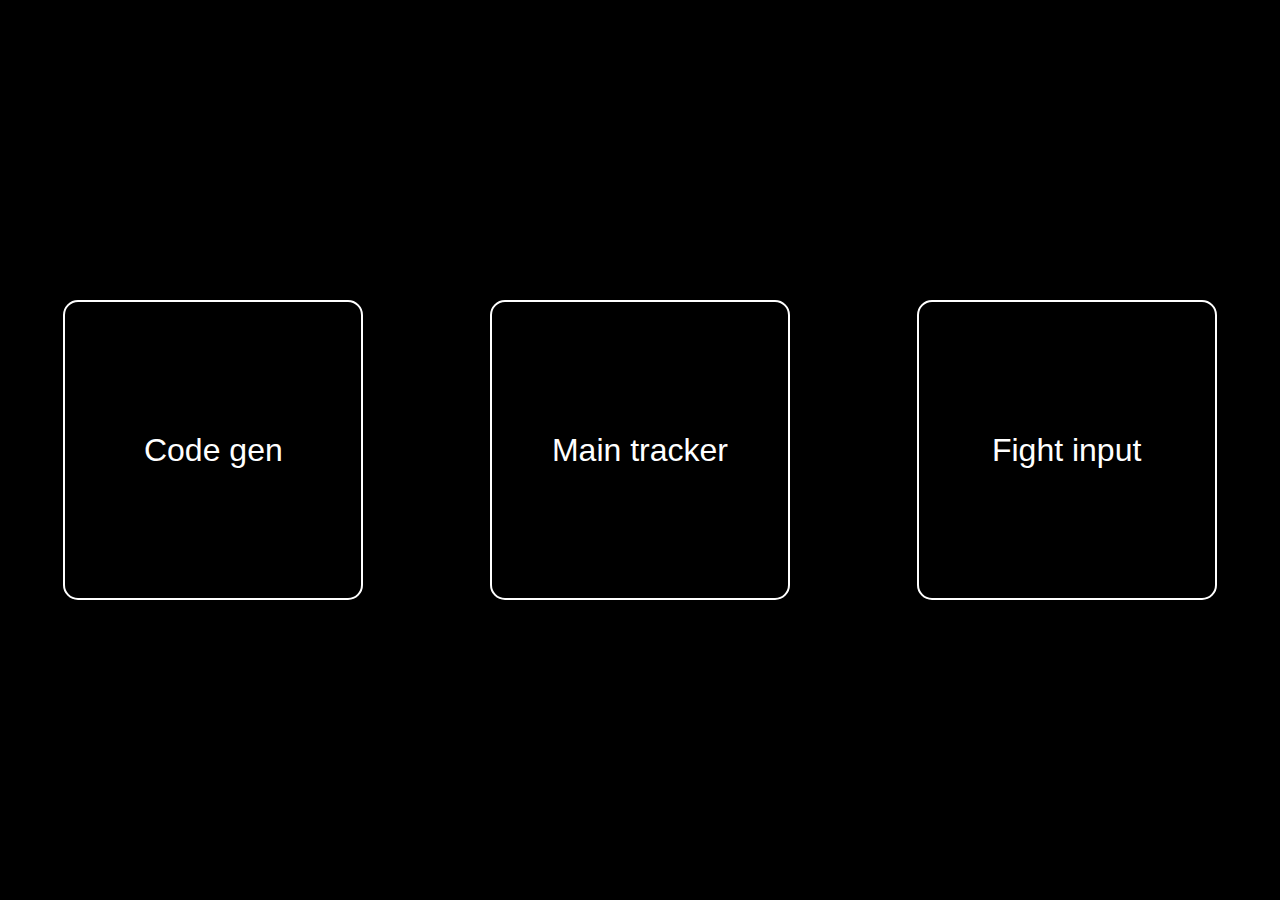
<file: index.html>
<!DOCTYPE html>
<html lang="en">
<head>
  <meta charset="UTF-8">
  <meta name="viewport" content="width=device-width, initial-scale=1.0">
  <link rel="stylesheet" href="styles.css">
  <title>Campaign Tracker</title>
</head>
<body>
  <main>
    <div id="container">
      <a href="code-gen/code-gen.html">
        <button class="select-btn">Code gen</button>
      </a>
      <a href="main-tracker/main-tracker.html">
        <button class="select-btn">Main tracker</button>
      </a>
      <a href="fight-input/fight-input.html">
        <button class="select-btn">Fight input</button>
      </a>
    </div>
  </main>
</body>
</html>
</file>
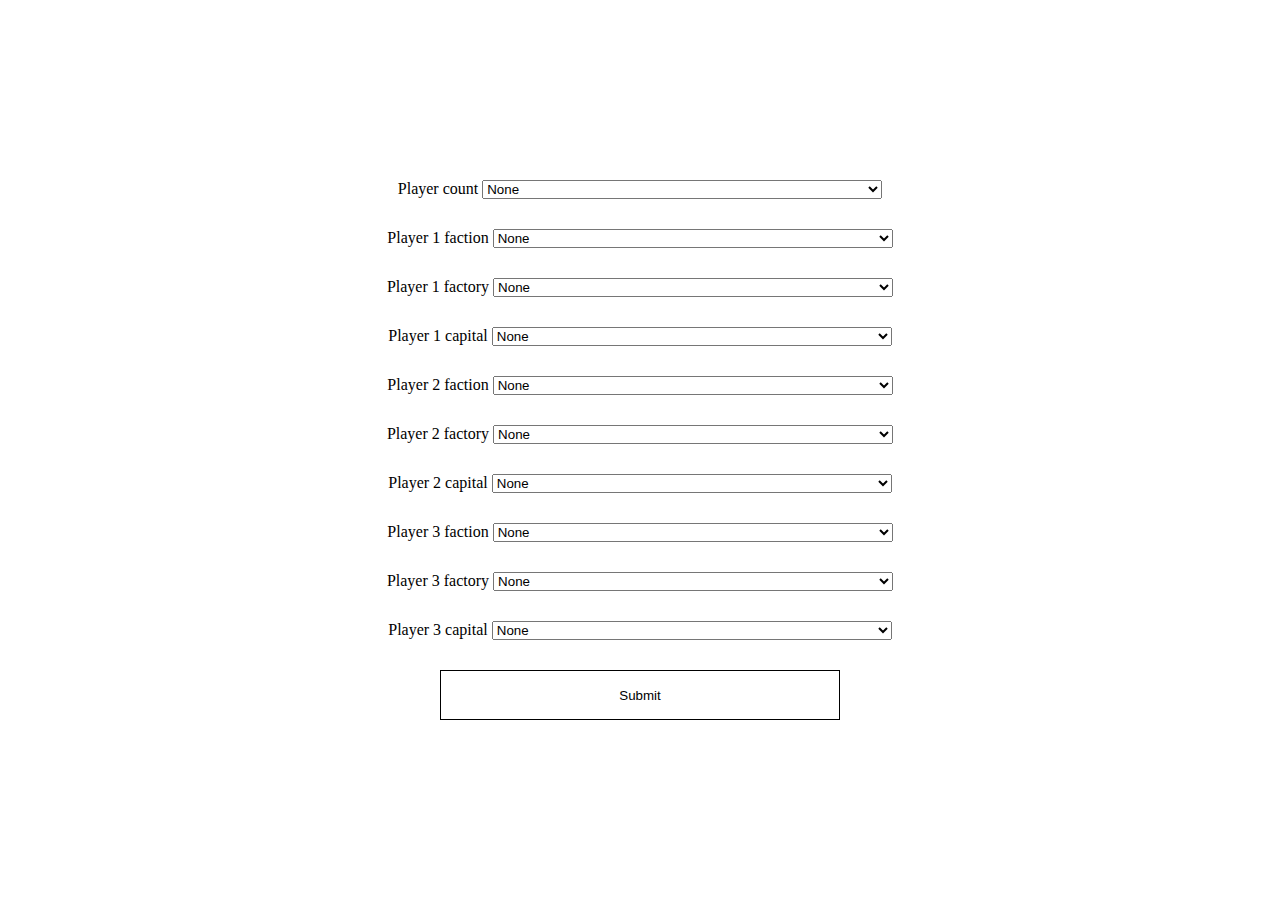
<file: code-gen/code-gen.html>
<!DOCTYPE html>
<html lang="en">
<head>
  <meta charset="UTF-8">
  <meta name="viewport" content="width=device-width, initial-scale=1.0">
  <title>Campaign Code Generator</title>
  <link rel="stylesheet" href="code-gen.css">
  <script defer src="script.js"></script>
</head>
<body>
  <main>
    <div id="container">
    <div>
      <label for="player-count-input">Player count</label>
      <select name="player-count-input" id="player-count-input">
        <option value="none">None</option>
        <option value="2">2</option>
        <option value="3">3</option>
      </select>
    </div>
    <div>
      <label for="player-one-faction">Player 1 faction</label>
      <select name="player-one-faction" id="player-one-faction">
        <option value="none">None</option>
        <option value="republic">Republic</option>
        <option value="separatist">Separatist</option>
        <option value="rebel">Rebel</option>
        <option value="empire">Empire</option>
        <option value="fo">First Order</option>
        <option value="resistance">Resistance</option>
        <option value="scum">Scum</option>
      </select>
    </div>
    <div>
      <label for="player-one-factory-select">Player 1 factory</label>
      <select name="player-one-factory-select" id="player-one-factory-select">
          <option value="none">None</option>
        <option value="Abregado">Abregado</option>
        <option value="Ahch-to">Ahch-To</option>
        <option value="Alderaan">Alderaan</option>
        <option value="Aldhani">Aldhani</option>
        <option value="Batuu">Batuu</option>
        <option value="Bespin">Bespin</option>
        <option value="Bogano">Bogano</option>
        <option value="Bonadan">Bonadan</option>
        <option value="Bothawui">Bothawui</option>
        <option value="Cantonica">Cantonica</option>
        <option value="Cato Neimoidia">Cato Neimoidia</option>
        <option value="Chandrila">Chandrila</option>
        <option value="Corellia">Corellia</option>
        <option value="Coruscant">Coruscant</option>
        <option value="Crait">Crait</option>
        <option value="Csilla">Csilla</option>
        <option value="Dagobah">Dagobah</option>
        <option value="Dantooine">Dantooine</option>
        <option value="Dathomir">Dathomir</option>
        <option value="Dorin">Dorin</option>
        <option value="Dosuun">Dosuun</option>
        <option value="D'Qar">D'Qar</option>
        <option value="Eadu">Eadu</option>
        <option value="Endor">Endor</option>
        <option value="Eriadu">Eriadu</option>
        <option value="Exegol">Exegol</option>
        <option value="Felucia">Felucia</option>
        <option value="Fondor">Fondor</option>
        <option value="Geonosis">Geonosis</option>
        <option value="Glee Anselm">Glee Anselm</option>
        <option value="Hosnian Prime">Hosnian Prime</option>
        <option value="Hoth">Hoth</option>
        <option value="Ilum">Ilum</option>
        <option value="Iridonia">Iridonia</option>
        <option value="Jakku">Jakku</option>
        <option value="Jedha">Jedha</option>
        <option value="Kamino">Kamino</option>
        <option value="Kafrene">Kafrene</option>
        <option value="Kashyyk">Kashyyk</option>
        <option value="Kessel">Kessel</option>
        <option value="Kijimi">Kijimi</option>
        <option value="Klatooine">Klatooine</option>
        <option value="Koboh">Koboh</option>
        <option value="Korriban">Korriban</option>
        <option value="Kuat">Kuat</option>
        <option value="Lah'mu">Lah'mu</option>
        <option value="Lothal">Lothal</option>
        <option value="Malachor">Malachor</option>
        <option value="Malastare">Malastare</option>
        <option value="Manaan">Manaan</option>
        <option value="Mandalore">Mandalore</option>
        <option value="Mantooine">Mantooine</option>
        <option value="Mimban">Mimban</option>
        <option value="Mon Cala">Mon Cala</option>
        <option value="Mortis">Mortis</option>
        <option value="Morlana">Morlana</option>
        <option value="Mustafar">Mustafar</option>
        <option value="Mygeeto">Mygeeto</option>
        <option value="Naboo">Naboo</option>
        <option value="Nal Hutta">Nal Hutta</option>
        <option value="Narkina">Narkina</option>
        <option value="Nevarro">Nevarro</option>
        <option value="Numidian Prime">Numidian Prime</option>
        <option value="Oba Diah">Oba Diah</option>
        <option value="Onderon">Onderon</option>
        <option value="Ord Janon">Ord Janon</option>
        <option value="Ord Mantell">Ord Mantell</option>
        <option value="Rakata">Rakata</option>
        <option value="Rishi">Rishi</option>
        <option value="Rodia">Rodia</option>
        <option value="Ryloth">Ryloth</option>
        <option value="Savareen">Savareen</option>
        <option value="Scarif">Scarif</option>
        <option value="Seswenna">Seswenna</option>
        <option value="Sullust">Sullust</option>
        <option value="Takodana">Takodana</option>
        <option value="Taris">Taris</option>
        <option value="Tatooine">Tatooine</option>
        <option value="Telos">Telos</option>
        <option value="Terminus">Terminus</option>
        <option value="Teth">Teth</option>
        <option value="Thyferra">Thyferra</option>
        <option value="Toydaria">Toydaria</option>
        <option value="Tython">Tython</option>
        <option value="Utapau">Utapau</option>
        <option value="Vandor">Vandor</option>
        <option value="Vodran">Vodran</option>
        <option value="Yavin">Yavin</option>
        <option value="Zeffo">Zeffo</option>
      </select>
    </div>
    <div>
      <label for="player-one-capital-select">Player 1 capital</label>
      <select name="player-one-capital-select" id="player-one-capital-select">
          <option value="none">None</option>
        <option value="Abregado">Abregado</option>
        <option value="Ahch-to">Ahch-To</option>
        <option value="Alderaan">Alderaan</option>
        <option value="Aldhani">Aldhani</option>
        <option value="Batuu">Batuu</option>
        <option value="Bespin">Bespin</option>
        <option value="Bogano">Bogano</option>
        <option value="Bonadan">Bonadan</option>
        <option value="Bothawui">Bothawui</option>
        <option value="Cantonica">Cantonica</option>
        <option value="Cato Neimoidia">Cato Neimoidia</option>
        <option value="Chandrila">Chandrila</option>
        <option value="Corellia">Corellia</option>
        <option value="Coruscant">Coruscant</option>
        <option value="Crait">Crait</option>
        <option value="Csilla">Csilla</option>
        <option value="Dagobah">Dagobah</option>
        <option value="Dantooine">Dantooine</option>
        <option value="Dathomir">Dathomir</option>
        <option value="Dorin">Dorin</option>
        <option value="Dosuun">Dosuun</option>
        <option value="D'Qar">D'Qar</option>
        <option value="Eadu">Eadu</option>
        <option value="Endor">Endor</option>
        <option value="Eriadu">Eriadu</option>
        <option value="Exegol">Exegol</option>
        <option value="Felucia">Felucia</option>
        <option value="Fondor">Fondor</option>
        <option value="Geonosis">Geonosis</option>
        <option value="Glee Anselm">Glee Anselm</option>
        <option value="Hosnian Prime">Hosnian Prime</option>
        <option value="Hoth">Hoth</option>
        <option value="Ilum">Ilum</option>
        <option value="Iridonia">Iridonia</option>
        <option value="Jakku">Jakku</option>
        <option value="Jedha">Jedha</option>
        <option value="Kamino">Kamino</option>
        <option value="Kafrene">Kafrene</option>
        <option value="Kashyyk">Kashyyk</option>
        <option value="Kessel">Kessel</option>
        <option value="Kijimi">Kijimi</option>
        <option value="Klatooine">Klatooine</option>
        <option value="Koboh">Koboh</option>
        <option value="Korriban">Korriban</option>
        <option value="Kuat">Kuat</option>
        <option value="Lah'mu">Lahmu</option>
        <option value="Lothal">Lothal</option>
        <option value="Malachor">Malachor</option>
        <option value="Malastare">Malastare</option>
        <option value="Manaan">Manaan</option>
        <option value="Mandalore">Mandalore</option>
        <option value="Mantooine">Mantooine</option>
        <option value="Mimban">Mimban</option>
        <option value="Mon Cala">Mon Cala</option>
        <option value="Mortis">Mortis</option>
        <option value="Morlana">Morlana</option>
        <option value="Mustafar">Mustafar</option>
        <option value="Mygeeto">Mygeeto</option>
        <option value="Naboo">Naboo</option>
        <option value="Nal Hutta">Nal Hutta</option>
        <option value="Narkina">Narkina</option>
        <option value="Nevarro">Nevarro</option>
        <option value="Numidian Prime">Numidian Prime</option>
        <option value="Oba Diah">Oba Diah</option>
        <option value="Onderon">Onderon</option>
        <option value="Ord Janon">Ord Janon</option>
        <option value="Ord Mantell">Ord Mantell</option>
        <option value="Rakata">Rakata</option>
        <option value="Rishi">Rishi</option>
        <option value="Rodia">Rodia</option>
        <option value="Ryloth">Ryloth</option>
        <option value="Savareen">Savareen</option>
        <option value="Scarif">Scarif</option>
        <option value="Seswenna">Seswenna</option>
        <option value="Sullust">Sullust</option>
        <option value="Takodana">Takodana</option>
        <option value="Taris">Taris</option>
        <option value="Tatooine">Tatooine</option>
        <option value="Telos">Telos</option>
        <option value="Terminus">Terminus</option>
        <option value="Teth">Teth</option>
        <option value="Thyferra">Thyferra</option>
        <option value="Toydaria">Toydaria</option>
        <option value="Tython">Tython</option>
        <option value="Utapau">Utapau</option>
        <option value="Vandor">Vandor</option>
        <option value="Vodran">Vodran</option>
        <option value="Yavin">Yavin</option>
        <option value="Zeffo">Zeffo</option>
      </select>
    </div>
    <div>
      <label for="player-two-faction">Player 2 faction</label>
      <select name="player-two-faction" id="player-two-faction">
          <option value="none">None</option>
          <option value="republic">Republic</option>
          <option value="separatist">Separatist</option>
          <option value="rebel">Rebel</option>
          <option value="empire">Empire</option>
          <option value="fo">First Order</option>
          <option value="resistance">Resistance</option>
          <option value="scum">Scum</option>
      </select>
    </div>
    <div>
      <label for="player-two-factory-select">Player 2 factory</label>
      <select name="player-two-factory-select" id="player-two-factory-select">
          <option value="none">None</option>
          <option value="Abregado">Abregado</option>
          <option value="Ahch-To">Ahch-To</option>
          <option value="Alderaan">Alderaan</option>
          <option value="Aldhani">Aldhani</option>
          <option value="Batuu">Batuu</option>
          <option value="Bespin">Bespin</option>
          <option value="Bogano">Bogano</option>
          <option value="Bonadan">Bonadan</option>
          <option value="Bothawui">Bothawui</option>
          <option value="Cantonica">Cantonica</option>
          <option value="Cato Neimoidia">Cato Neimoidia</option>
          <option value="Chandrila">Chandrila</option>
          <option value="Corellia">Corellia</option>
          <option value="Coruscant">Coruscant</option>
          <option value="Crait">Crait</option>
          <option value="Csilla">Csilla</option>
          <option value="Dagobah">Dagobah</option>
          <option value="Dantooine">Dantooine</option>
          <option value="Dathomir">Dathomir</option>
          <option value="Dorin">Dorin</option>
          <option value="Dosuun">Dosuun</option>
          <option value="D'Qar">D'Qar</option>
          <option value="Eadu">Eadu</option>
          <option value="Endor">Endor</option>
          <option value="Eriadu">Eriadu</option>
          <option value="Exegol">Exegol</option>
          <option value="Felucia">Felucia</option>
          <option value="Fondor">Fondor</option>
          <option value="Geonosis">Geonosis</option>
          <option value="Glee Anselm">Glee Anselm</option>
          <option value="Hosnian Prime">Hosnian Prime</option>
          <option value="Hoth">Hoth</option>
          <option value="Ilum">Ilum</option>
          <option value="Iridonia">Iridonia</option>
          <option value="Jakku">Jakku</option>
          <option value="Jedha">Jedha</option>
          <option value="Kamino">Kamino</option>
          <option value="Kafrene">Kafrene</option>
          <option value="Kashyyk">Kashyyk</option>
          <option value="Kessel">Kessel</option>
          <option value="Kijimi">Kijimi</option>
          <option value="Klatooine">Klatooine</option>
          <option value="Koboh">Koboh</option>
          <option value="Korriban">Korriban</option>
          <option value="Kuat">Kuat</option>
          <option value="Lah'mu">Lah'mu</option>
          <option value="Lothal">Lothal</option>
          <option value="Malachor">Malachor</option>
          <option value="Malastare">Malastare</option>
          <option value="Manaan">Manaan</option>
          <option value="Mandalore">Mandalore</option>
          <option value="Mantooine">Mantooine</option>
          <option value="Mimban">Mimban</option>
          <option value="Mon Cala">Mon Cala</option>
          <option value="Mortis">Mortis</option>
          <option value="Morlana">Morlana</option>
          <option value="Mustafar">Mustafar</option>
          <option value="Mygeeto">Mygeeto</option>
          <option value="Naboo">Naboo</option>
          <option value="Nal Hutta">Nal Hutta</option>
          <option value="Narkina">Narkina</option>
          <option value="Nevarro">Nevarro</option>
          <option value="Numidian Prime">Numidian Prime</option>
          <option value="Oba Diah">Oba Diah</option>
          <option value="Onderon">Onderon</option>
          <option value="Ord Janon">Ord Janon</option>
          <option value="Ord Mantell">Ord Mantell</option>
          <option value="Rakata">Rakata</option>
          <option value="Rishi">Rishi</option>
          <option value="Rodia">Rodia</option>
          <option value="Ryloth">Ryloth</option>
          <option value="Savareen">Savareen</option>
          <option value="Scarif">Scarif</option>
          <option value="Seswenna">Seswenna</option>
          <option value="Sullust">Sullust</option>
          <option value="Takodana">Takodana</option>
          <option value="Taris">Taris</option>
          <option value="Tatooine">Tatooine</option>
          <option value="Telos">Telos</option>
          <option value="Terminus">Terminus</option>
          <option value="Teth">Teth</option>
          <option value="Thyferra">Thyferra</option>
          <option value="Toydaria">Toydaria</option>
          <option value="Tython">Tython</option>
          <option value="Utapau">Utapau</option>
          <option value="Vandor">Vandor</option>
          <option value="Vodran">Vodran</option>
          <option value="Yavin">Yavin</option>
          <option value="Zeffo">Zeffo</option>
      </select>
    </div>
    <div>
      <label for="player-two-capital-select">Player 2 capital</label>
      <select name="player-two-capital-select" id="player-two-capital-select">
            <option value="none">None</option>
          <option value="Abregado">Abregado</option>
          <option value="Ahch-To">Ahch-To</option>
          <option value="Alderaan">Alderaan</option>
          <option value="Aldhani">Aldhani</option>
          <option value="Batuu">Batuu</option>
          <option value="Bespin">Bespin</option>
          <option value="Bogano">Bogano</option>
          <option value="Bonadan">Bonadan</option>
          <option value="Bothawui">Bothawui</option>
          <option value="Cantonica">Cantonica</option>
          <option value="Cato Neimoidia">Cato Neimoidia</option>
          <option value="Chandrila">Chandrila</option>
          <option value="Corellia">Corellia</option>
          <option value="Coruscant">Coruscant</option>
          <option value="Crait">Crait</option>
          <option value="Csilla">Csilla</option>
          <option value="Dagobah">Dagobah</option>
          <option value="Dantooine">Dantooine</option>
          <option value="Dathomir">Dathomir</option>
          <option value="Dorin">Dorin</option>
          <option value="Dosuun">Dosuun</option>
          <option value="D'Qar">D'Qar</option>
          <option value="Eadu">Eadu</option>
          <option value="Endor">Endor</option>
          <option value="Eriadu">Eriadu</option>
          <option value="Exegol">Exegol</option>
          <option value="Felucia">Felucia</option>
          <option value="Fondor">Fondor</option>
          <option value="Geonosis">Geonosis</option>
          <option value="Glee Anselm">Glee Anselm</option>
          <option value="Hosnian Prime">Hosnian Prime</option>
          <option value="Hoth">Hoth</option>
          <option value="Ilum">Ilum</option>
          <option value="Iridonia">Iridonia</option>
          <option value="Jakku">Jakku</option>
          <option value="Jedha">Jedha</option>
          <option value="Kamino">Kamino</option>
          <option value="Kafrene">Kafrene</option>
          <option value="Kashyyk">Kashyyk</option>
          <option value="Kessel">Kessel</option>
          <option value="Kijimi">Kijimi</option>
          <option value="Klatooine">Klatooine</option>
          <option value="Koboh">Koboh</option>
          <option value="Korriban">Korriban</option>
          <option value="Kuat">Kuat</option>
          <option value="Lah'mu">Lahmu</option>
          <option value="Lothal">Lothal</option>
          <option value="Malachor">Malachor</option>
          <option value="Malastare">Malastare</option>
          <option value="Manaan">Manaan</option>
          <option value="Mandalore">Mandalore</option>
          <option value="Mantooine">Mantooine</option>
          <option value="Mimban">Mimban</option>
          <option value="Mon Cala">Mon Cala</option>
          <option value="Mortis">Mortis</option>
          <option value="Morlana">Morlana</option>
          <option value="Mustafar">Mustafar</option>
          <option value="Mygeeto">Mygeeto</option>
          <option value="Naboo">Naboo</option>
          <option value="Nal Hutta">Nal Hutta</option>
          <option value="Narkina">Narkina</option>
          <option value="Nevarro">Nevarro</option>
          <option value="Numidian Prime">Numidian Prime</option>
          <option value="Oba Diah">Oba Diah</option>
          <option value="Onderon">Onderon</option>
          <option value="Ord Janon">Ord Janon</option>
          <option value="Ord Mantell">Ord Mantell</option>
          <option value="Rakata">Rakata</option>
          <option value="Rishi">Rishi</option>
          <option value="Rodia">Rodia</option>
          <option value="Ryloth">Ryloth</option>
          <option value="Savareen">Savareen</option>
          <option value="Scarif">Scarif</option>
          <option value="Seswenna">Seswenna</option>
          <option value="Sullust">Sullust</option>
          <option value="Takodana">Takodana</option>
          <option value="Taris">Taris</option>
          <option value="Tatooine">Tatooine</option>
          <option value="Telos">Telos</option>
          <option value="Terminus">Terminus</option>
          <option value="Teth">Teth</option>
          <option value="Thyferra">Thyferra</option>
          <option value="Toydaria">Toydaria</option>
          <option value="Tython">Tython</option>
          <option value="Utapau">Utapau</option>
          <option value="Vandor">Vandor</option>
          <option value="Vodran">Vodran</option>
          <option value="Yavin">Yavin</option>
          <option value="Zeffo">Zeffo</option>
      </select>
    </div>
    <div>
      <label for="player-three-faction">Player 3 faction</label>
      <select name="player-three-faction" id="player-three-faction">
            <option value="none">None</option>
            <option value="republic">Republic</option>
            <option value="separatist">Separatist</option>
            <option value="rebel">Rebel</option>
            <option value="empire">Empire</option>
            <option value="fo">First Order</option>
            <option value="resistance">Resistance</option>
            <option value="scum">Scum</option>
      </select>
    </div>
    <div>
      <label for="player-three-factory-select">Player 3 factory</label>
      <select name="player-three-factory-select" id="player-three-factory-select">
              <option value="none">None</option>
            <option value="Abregado">Abregado</option>
            <option value="Ahch-To">Ahch-To</option>
            <option value="Alderaan">Alderaan</option>
            <option value="Aldhani">Aldhani</option>
            <option value="Batuu">Batuu</option>
            <option value="Bespin">Bespin</option>
            <option value="Bogano">Bogano</option>
            <option value="Bonadan">Bonadan</option>
            <option value="Bothawui">Bothawui</option>
            <option value="Cantonica">Cantonica</option>
            <option value="Cato Neimoidia">Cato Neimoidia</option>
            <option value="Chandrila">Chandrila</option>
            <option value="Corellia">Corellia</option>
            <option value="Coruscant">Coruscant</option>
            <option value="Crait">Crait</option>
            <option value="Csilla">Csilla</option>
            <option value="Dagobah">Dagobah</option>
            <option value="Dantooine">Dantooine</option>
            <option value="Dathomir">Dathomir</option>
            <option value="Dorin">Dorin</option>
            <option value="Dosuun">Dosuun</option>
            <option value="D'Qar">D'Qar</option>
            <option value="Eadu">Eadu</option>
            <option value="Endor">Endor</option>
            <option value="Eriadu">Eriadu</option>
            <option value="Exegol">Exegol</option>
            <option value="Felucia">Felucia</option>
            <option value="Fondor">Fondor</option>
            <option value="Geonosis">Geonosis</option>
            <option value="Glee Anselm">Glee Anselm</option>
            <option value="Hosnian Prime">Hosnian Prime</option>
            <option value="Hoth">Hoth</option>
            <option value="Ilum">Ilum</option>
            <option value="Iridonia">Iridonia</option>
            <option value="Jakku">Jakku</option>
            <option value="Jedha">Jedha</option>
            <option value="Kamino">Kamino</option>
            <option value="Kafrene">Kafrene</option>
            <option value="Kashyyk">Kashyyk</option>
            <option value="Kessel">Kessel</option>
            <option value="Kijimi">Kijimi</option>
            <option value="Klatooine">Klatooine</option>
            <option value="Koboh">Koboh</option>
            <option value="Korriban">Korriban</option>
            <option value="Kuat">Kuat</option>
            <option value="Lah'mu">Lahmu</option>
            <option value="Lothal">Lothal</option>
            <option value="Malachor">Malachor</option>
            <option value="Malastare">Malastare</option>
            <option value="Manaan">Manaan</option>
            <option value="Mandalore">Mandalore</option>
            <option value="Mantooine">Mantooine</option>
            <option value="Mimban">Mimban</option>
            <option value="Mon Cala">Mon Cala</option>
            <option value="Mortis">Mortis</option>
            <option value="Morlana">Morlana</option>
            <option value="Mustafar">Mustafar</option>
            <option value="Mygeeto">Mygeeto</option>
            <option value="Naboo">Naboo</option>
            <option value="Nal Hutta">Nal Hutta</option>
            <option value="Narkina">Narkina</option>
            <option value="Nevarro">Nevarro</option>
            <option value="Numidian Prime">Numidian Prime</option>
            <option value="Oba Diah">Oba Diah</option>
            <option value="Onderon">Onderon</option>
            <option value="Ord Janon">Ord Janon</option>
            <option value="Ord Mantell">Ord Mantell</option>
            <option value="Rakata">Rakata</option>
            <option value="Rishi">Rishi</option>
            <option value="Rodia">Rodia</option>
            <option value="Ryloth">Ryloth</option>
            <option value="Savareen">Savareen</option>
            <option value="Scarif">Scarif</option>
            <option value="Seswenna">Seswenna</option>
            <option value="Sullust">Sullust</option>
            <option value="Takodana">Takodana</option>
            <option value="Taris">Taris</option>
            <option value="Tatooine">Tatooine</option>
            <option value="Telos">Telos</option>
            <option value="Terminus">Terminus</option>
            <option value="Teth">Teth</option>
            <option value="Thyferra">Thyferra</option>
            <option value="Toydaria">Toydaria</option>
            <option value="Tython">Tython</option>
            <option value="Utapau">Utapau</option>
            <option value="Vandor">Vandor</option>
            <option value="Vodran">Vodran</option>
            <option value="Yavin">Yavin</option>
            <option value="Zeffo">Zeffo</option>
      </select>
    </div>
    <div>
      <label for="player-three-capital-select">Player 3 capital</label>
        <select name="player-three-capital-select" id="player-three-capital-select">
              <option value="none">None</option>
            <option value="Abregado">Abregado</option>
            <option value="Ahch-To">Ahch-To</option>
            <option value="Alderaan">Alderaan</option>
            <option value="Aldhani">Aldhani</option>
            <option value="Batuu">Batuu</option>
            <option value="Bespin">Bespin</option>
            <option value="Bogano">Bogano</option>
            <option value="Bonadan">Bonadan</option>
            <option value="Bothawui">Bothawui</option>
            <option value="Cantonica">Cantonica</option>
            <option value="Cato Neimoidia">Cato Neimoidia</option>
            <option value="Chandrila">Chandrila</option>
            <option value="Corellia">Corellia</option>
            <option value="Coruscant">Coruscant</option>
            <option value="Crait">Crait</option>
            <option value="Csilla">Csilla</option>
            <option value="Dagobah">Dagobah</option>
            <option value="Dantooine">Dantooine</option>
            <option value="Dathomir">Dathomir</option>
            <option value="Dorin">Dorin</option>
            <option value="Dosuun">Dosuun</option>
            <option value="D'Qar">D'Qar</option>
            <option value="Eadu">Eadu</option>
            <option value="Endor">Endor</option>
            <option value="Eriadu">Eriadu</option>
            <option value="Exegol">Exegol</option>
            <option value="Felucia">Felucia</option>
            <option value="Fondor">Fondor</option>
            <option value="Geonosis">Geonosis</option>
            <option value="Glee Anselm">Glee Anselm</option>
            <option value="Hosnian Prime">Hosnian Prime</option>
            <option value="Hoth">Hoth</option>
            <option value="Ilum">Ilum</option>
            <option value="Iridonia">Iridonia</option>
            <option value="Jakku">Jakku</option>
            <option value="Jedha">Jedha</option>
            <option value="Kamino">Kamino</option>
            <option value="Kafrene">Kafrene</option>
            <option value="Kashyyk">Kashyyk</option>
            <option value="Kessel">Kessel</option>
            <option value="Kijimi">Kijimi</option>
            <option value="Klatooine">Klatooine</option>
            <option value="Koboh">Koboh</option>
            <option value="Korriban">Korriban</option>
            <option value="Kuat">Kuat</option>
            <option value="Lah'mu">Lahmu</option>
            <option value="Lothal">Lothal</option>
            <option value="Malachor">Malachor</option>
            <option value="Malastare">Malastare</option>
            <option value="Manaan">Manaan</option>
            <option value="Mandalore">Mandalore</option>
            <option value="Mantooine">Mantooine</option>
            <option value="Mimban">Mimban</option>
            <option value="Mon Cala">Mon Cala</option>
            <option value="Mortis">Mortis</option>
            <option value="Morlana">Morlana</option>
            <option value="Mustafar">Mustafar</option>
            <option value="Mygeeto">Mygeeto</option>
            <option value="Naboo">Naboo</option>
            <option value="Nal Hutta">Nal Hutta</option>
            <option value="Narkina">Narkina</option>
            <option value="Nevarro">Nevarro</option>
            <option value="Numidian Prime">Numidian Prime</option>
            <option value="Oba Diah">Oba Diah</option>
            <option value="Onderon">Onderon</option>
            <option value="Ord Janon">Ord Janon</option>
            <option value="Ord Mantell">Ord Mantell</option>
            <option value="Rakata">Rakata</option>
            <option value="Rishi">Rishi</option>
            <option value="Rodia">Rodia</option>
            <option value="Ryloth">Ryloth</option>
            <option value="Savareen">Savareen</option>
            <option value="Scarif">Scarif</option>
            <option value="Seswenna">Seswenna</option>
            <option value="Sullust">Sullust</option>
            <option value="Takodana">Takodana</option>
            <option value="Taris">Taris</option>
            <option value="Tatooine">Tatooine</option>
            <option value="Telos">Telos</option>
            <option value="Terminus">Terminus</option>
            <option value="Teth">Teth</option>
            <option value="Thyferra">Thyferra</option>
            <option value="Toydaria">Toydaria</option>
            <option value="Tython">Tython</option>
            <option value="Utapau">Utapau</option>
            <option value="Vandor">Vandor</option>
            <option value="Vodran">Vodran</option>
            <option value="Yavin">Yavin</option>
            <option value="Zeffo">Zeffo</option>
        </select>
    </div>
    <button id="submit">Submit</button>
    </div>
  </main>
</body>
</html>
</file>
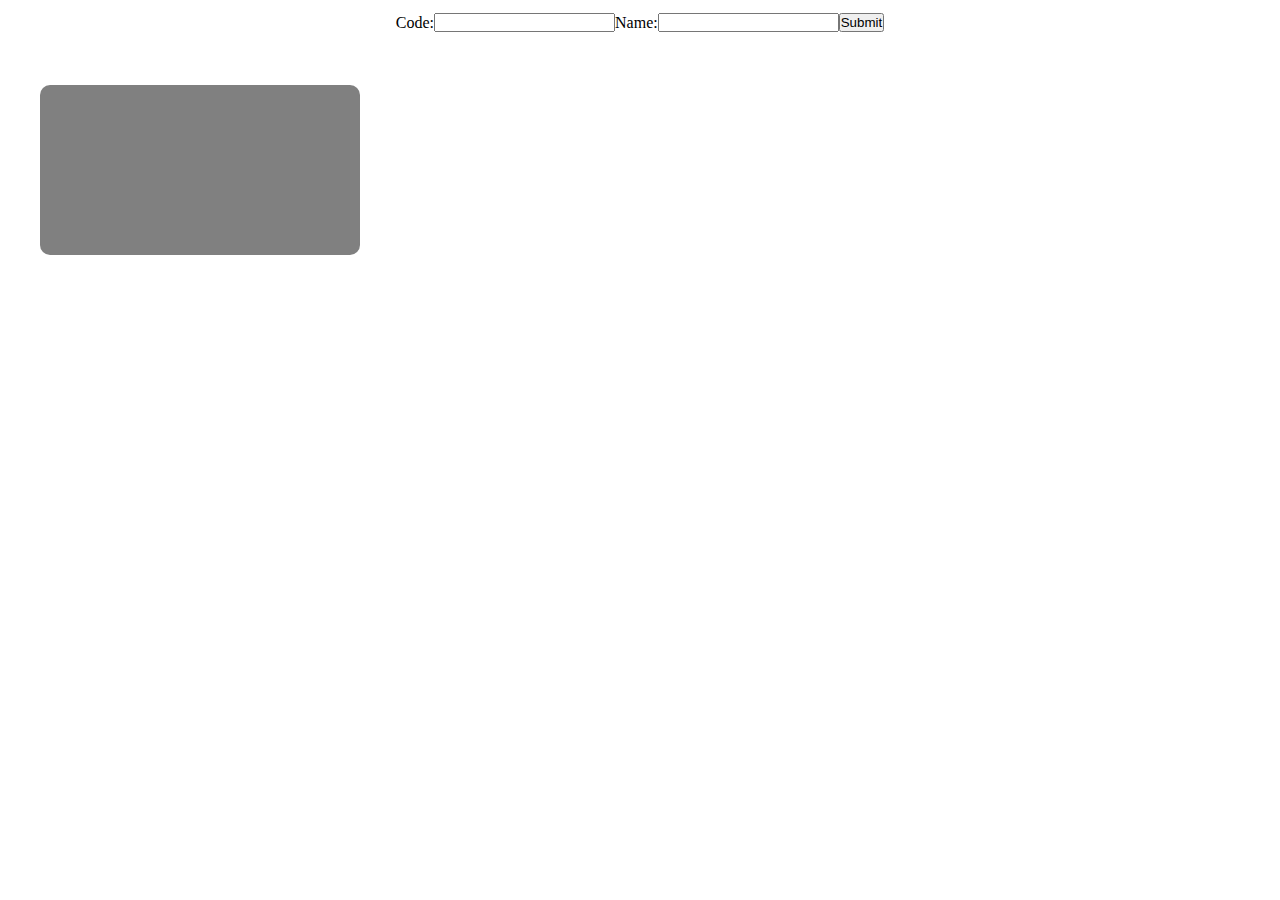
<file: fight-input/fight-input.html>
<!DOCTYPE html>
<html lang="en">
<head>
  <meta charset="UTF-8">
  <meta name="viewport" content="width=device-width, initial-scale=1.0">
  <link rel="stylesheet" href="fight-input.css">
  <title>Campaign Tracker Fight Input</title>
</head>
<body>
  <main>
    <div id="input-container">
      <label for="code">Code:</label>
      <input type="text" name="code" id="code-input">
      <label for="name">Name:</label>
      <input type="text" name="name" id="name-input">
      <button id="submit">Submit</button>
    </div>

    <div id="ships-container">
      <div class="ship"></div>
    </div>
  </main>
</body>
<script src="/main-tracker/globals.js"></script>
<script src="/main-tracker/planets.js"></script>
<script src="parse_data.js"></script>
</html>
</file>
<file: styles.css>
* {
  margin: 0;
  padding: 0;
  box-sizing: border-box;
}

body {
  background: black;
}

#container {
  width: 100vw;
  height: 100vh;
  display: flex;
  justify-content: space-around;
  align-items: center;
  flex-wrap: wrap;
}

button {
  aspect-ratio: 1 / 1;
  width: 300px;
  border: 2px solid white; 
  border-radius: 15px;
  color: white;
  font-size: 2rem;
  background: transparent;

  &:hover {
    cursor: pointer;
  }
}
</file>
<file: code-gen/code-gen.css>
* {
  margin: 0;
  padding: 0;
  box-sizing: border-box;
}

button {
  cursor: pointer;
}

#container {
  width: 100vw;
  height: 100vh;
  display: flex;
  flex-direction: column;
  justify-content: center;
  align-items: center;
  gap: 30px;

  & select,
  & input,
  & button {
    width: 400px;
  }

  & button {
    height: 50px;
    border: 1px solid black;
    outline: none;
    background-color: transparent;
  }
}
</file>
<file: fight-input/fight-input.css>
* {
  margin: 0;
  padding: 0;
  box-sizing: border-box;
  scroll-behavior: smooth;
}

#input-container {
  height: 5vh;
  display: flex;
  justify-content: center;
  align-items: center;
}

#ships-container {
  width: 100vw;
  height: 95vh;
  display: flex;
  justify-content: flex-start;
  align-content: flex-start;
  flex-wrap: wrap;
  overflow-y: scroll;
  padding: 40px;
}

.ship {
  width: 320px;
  height: 170px;
  background: gray;
  border-radius: 10px;
}

.ship-left {
  display: flex;
  justify-content: center;
  align-items: center;
}

.ship-right {
  display: flex;
  justify-content: center;
  align-items: center;
  flex-direction: column;
}
</file>
